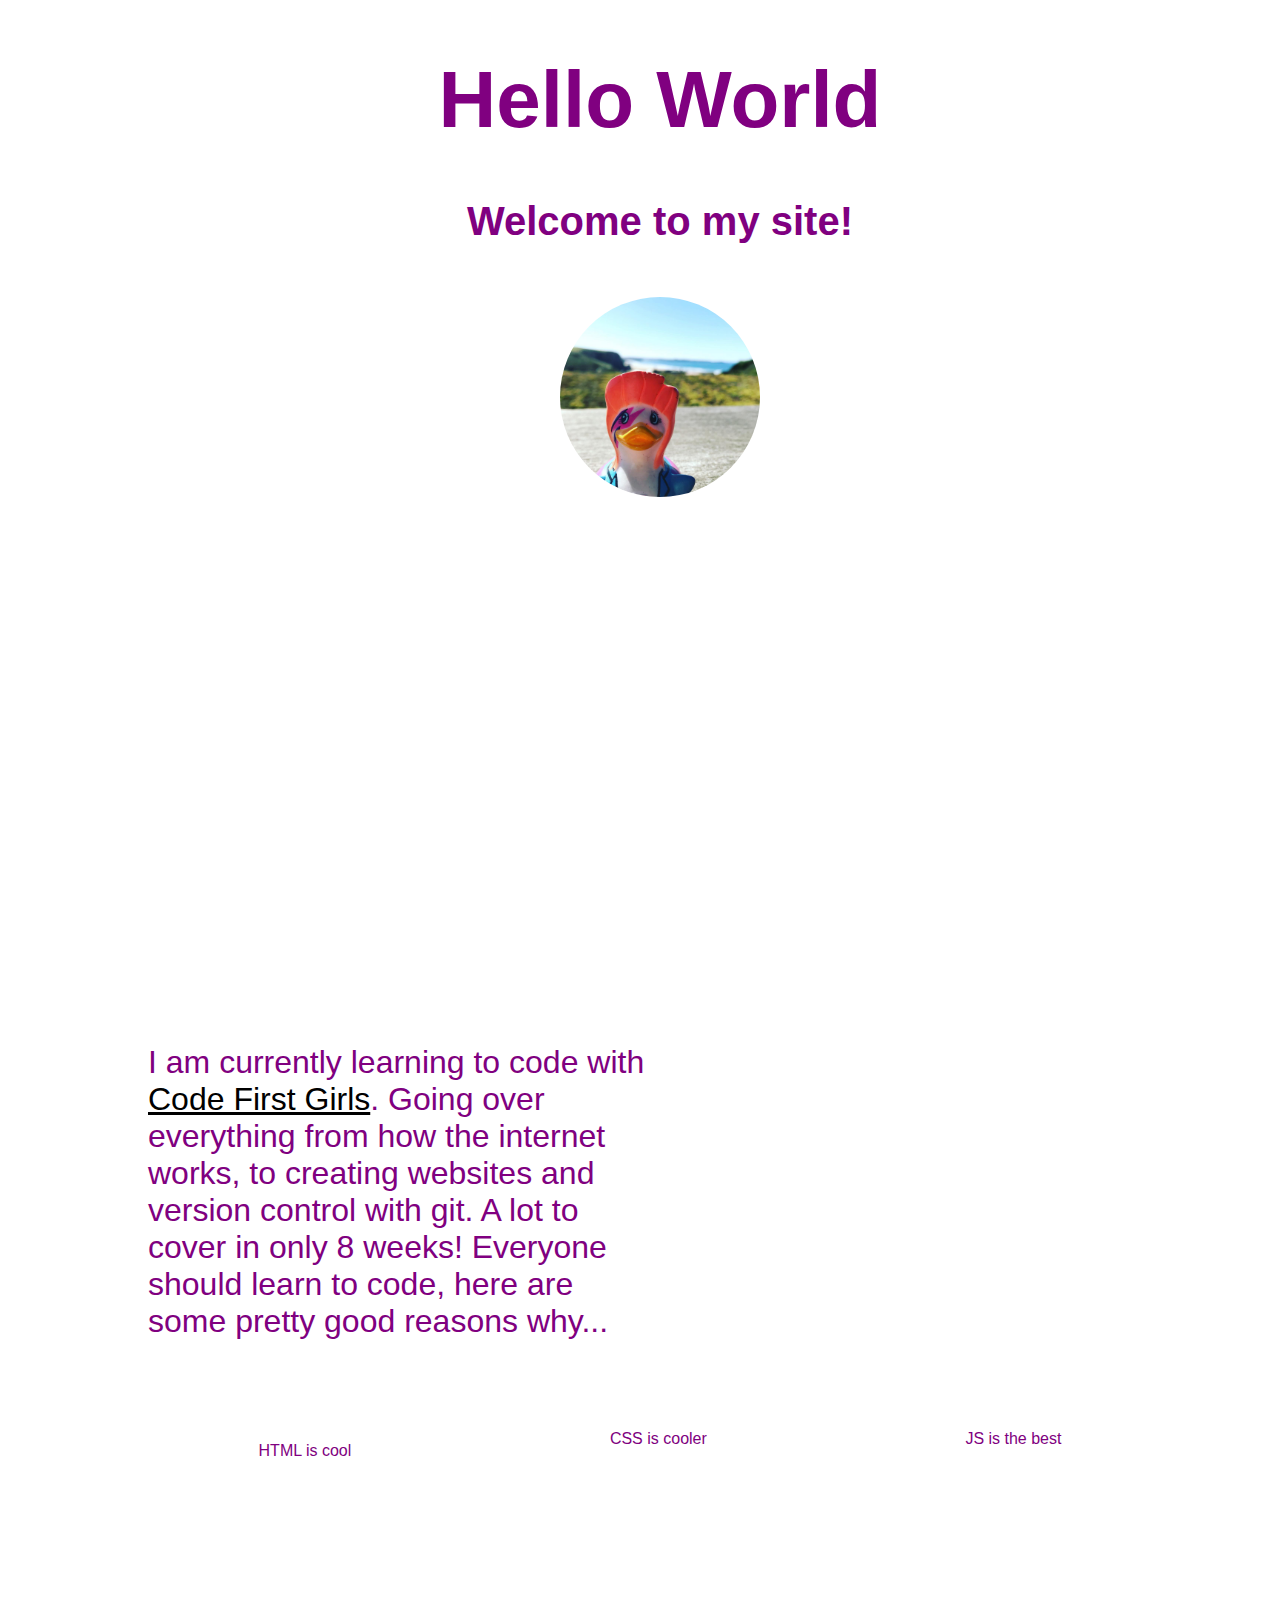
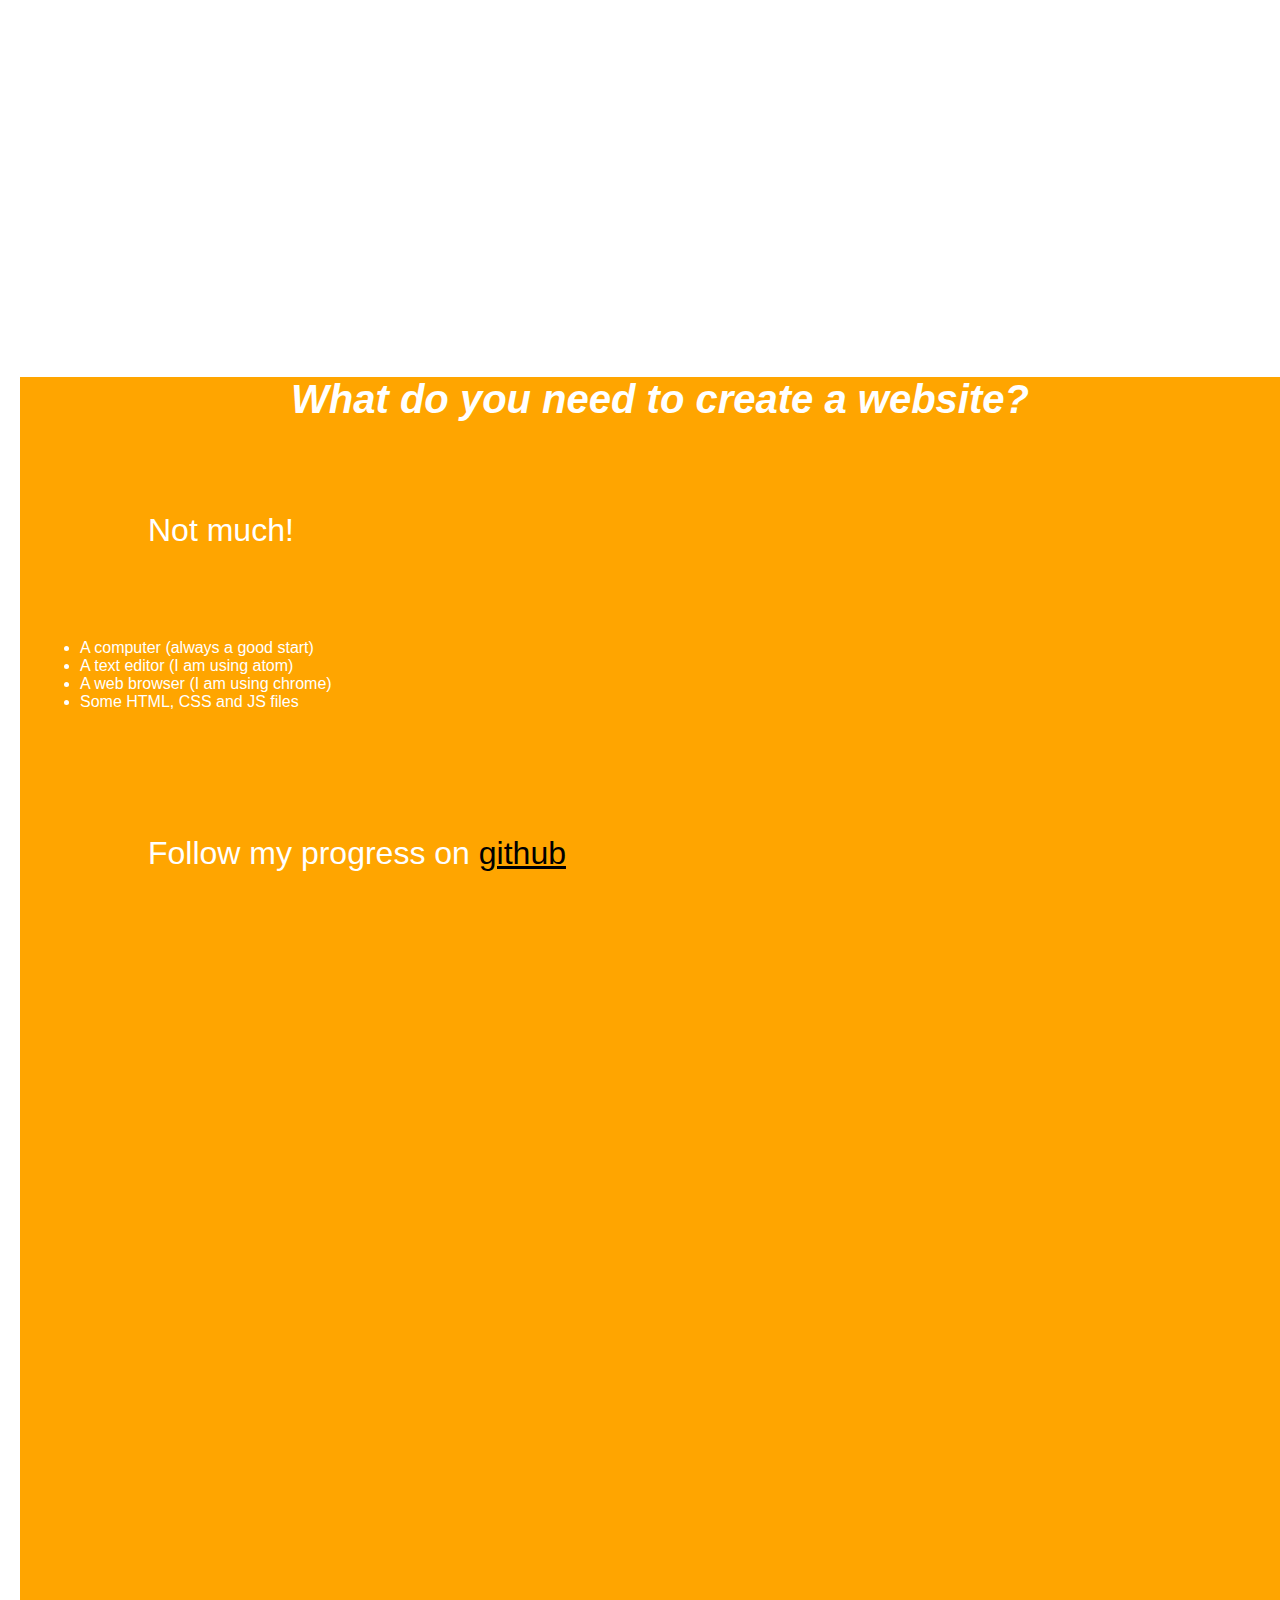
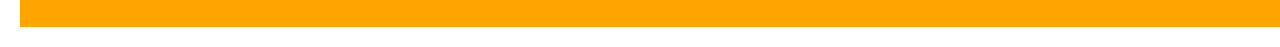
<file: index.html>
<!DOCTYPE html>
<html>
<head>
  <meta charset="utf-8" />
  <meta http-equiv="X-UA-Compatible" content="IE=edge">
  <meta name="viewport" content="width=device-width, initial-scale=1">

  <title>My first site</title>
<link rel= "stylesheet" type="text/css" href="css/styles.css">
</head>
<body>
  <div>
  <h1>Hello World</h1>
  <h2>Welcome to my site!</h2>

  <!-- image of a duck -->
  <img src="duck.jpg" width="200px">
  </div>
  <div>

  <p>I am currently learning to code with <a href="www.codefirstgirls.org.uk">Code First Girls</a>. Going over everything from how the
    internet works, to creating websites and version control with git. A lot to cover in only 8 weeks!
    Everyone should learn to code, here are some pretty good reasons why...</p>
    <ol>
      <li id="lower">HTML is cool</li>
      <li id="lowest">CSS is cooler</li>
      <li>JS is the best</li>
    </ol>
    </div>

<div class="contrast">
  <h2><em>What do you need to create a website?</em></h2>

  <p>Not much!</p>
    <ul>
      <li>A computer (always a good start)</li>
      <li>  A text editor (I am using atom)</li>
      <li>A web browser (I am using chrome)</li>
      <li>Some HTML, CSS and JS files</li>
    </ul>
<div>
  <br>

  <p>
    Follow my progress on <a href="www.github.com">github</a>
  </p>
</body>
</html>
</file>
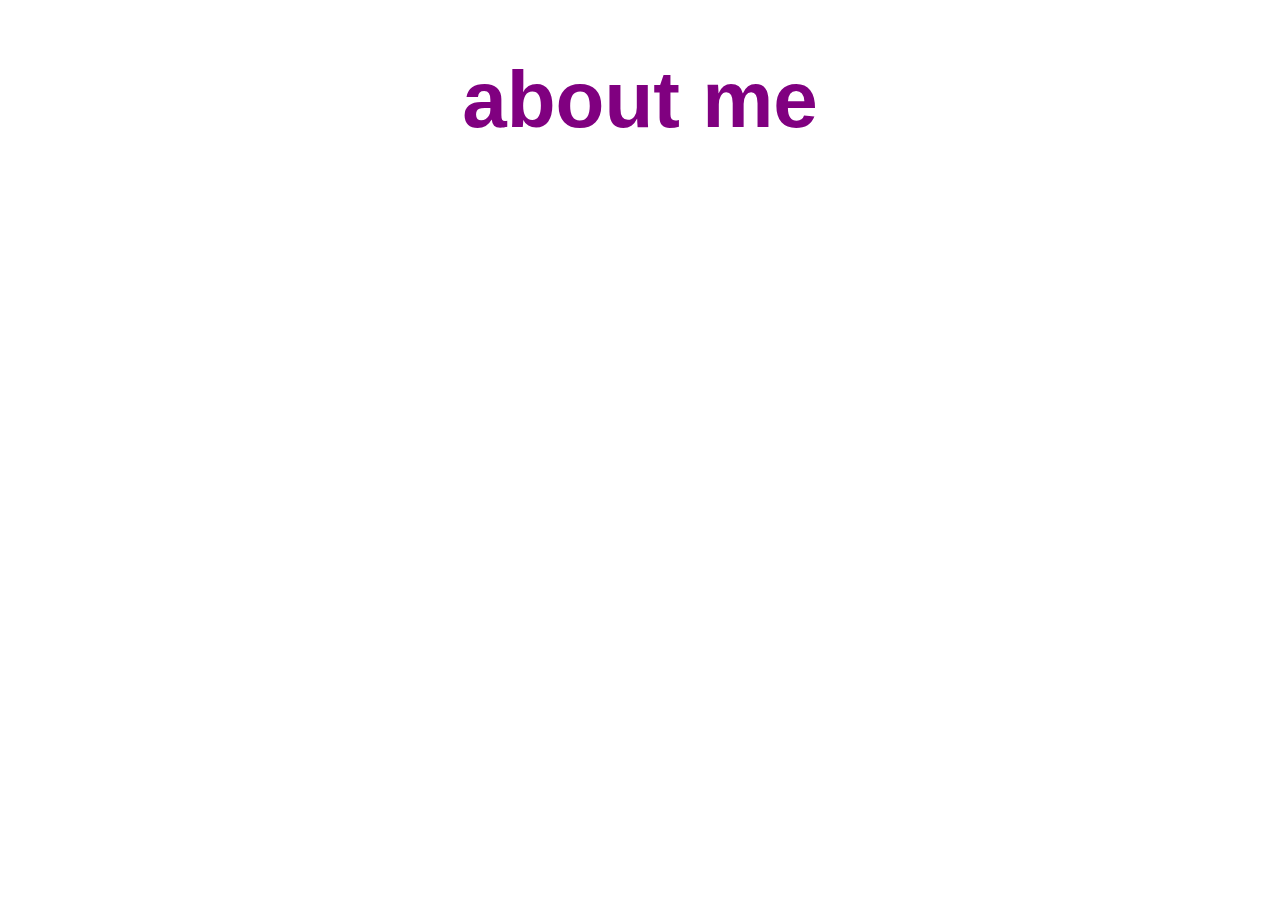
<file: about.html>
<!DOCTYPE html>
<html>
<head>
  <meta charset="utf-8" />
  <meta http-equiv="X-UA-Compatible" content="IE=edge">
  <meta name="viewport" content="width=device-width, initial-scale=1">

  <title>My first site</title>
<link rel= "stylesheet" type="text/css" href="css/styles.css">
</head>
<body>
  <h1>about me</h1>
</body>
</html>
</file>
<file: css/styles.css>
body {color: purple;
  font-family:sans-serif;
  margin: 20px;
}
div {
  min-height: 100vh ;
  width: 100vw ;
}
h1, h2 {
  text-align: center;
}
h1 {
  font-size: 5em;
}
h2
{font-size: 2.5em;
}
img {
  display: flex;
  padding:20px;
  margin:0 auto;
  border-radius:130px;

}
p {
  width: 40%;
  margin:10vh 10vw;
  font-size: 2em;
}
a {
  color: black;
}
  ol {
    list-style: none;
    padding:0;
    margin-bottom: 105;
    font_size:3em;
    display: flex;
    justify-content:space-evenly;
}
li#lower {
  margin-top: 1%
}
li#lowest {
  margin-bottom:10%
}
div.contrast {
  background-color: orange;
  color:white;
}
li {
  margin:0 20px;
  transition: 0.6s ease;
}
li:hover {
  font-size: 1.2em;
  transition: 0.6s ease;
}
</file>
